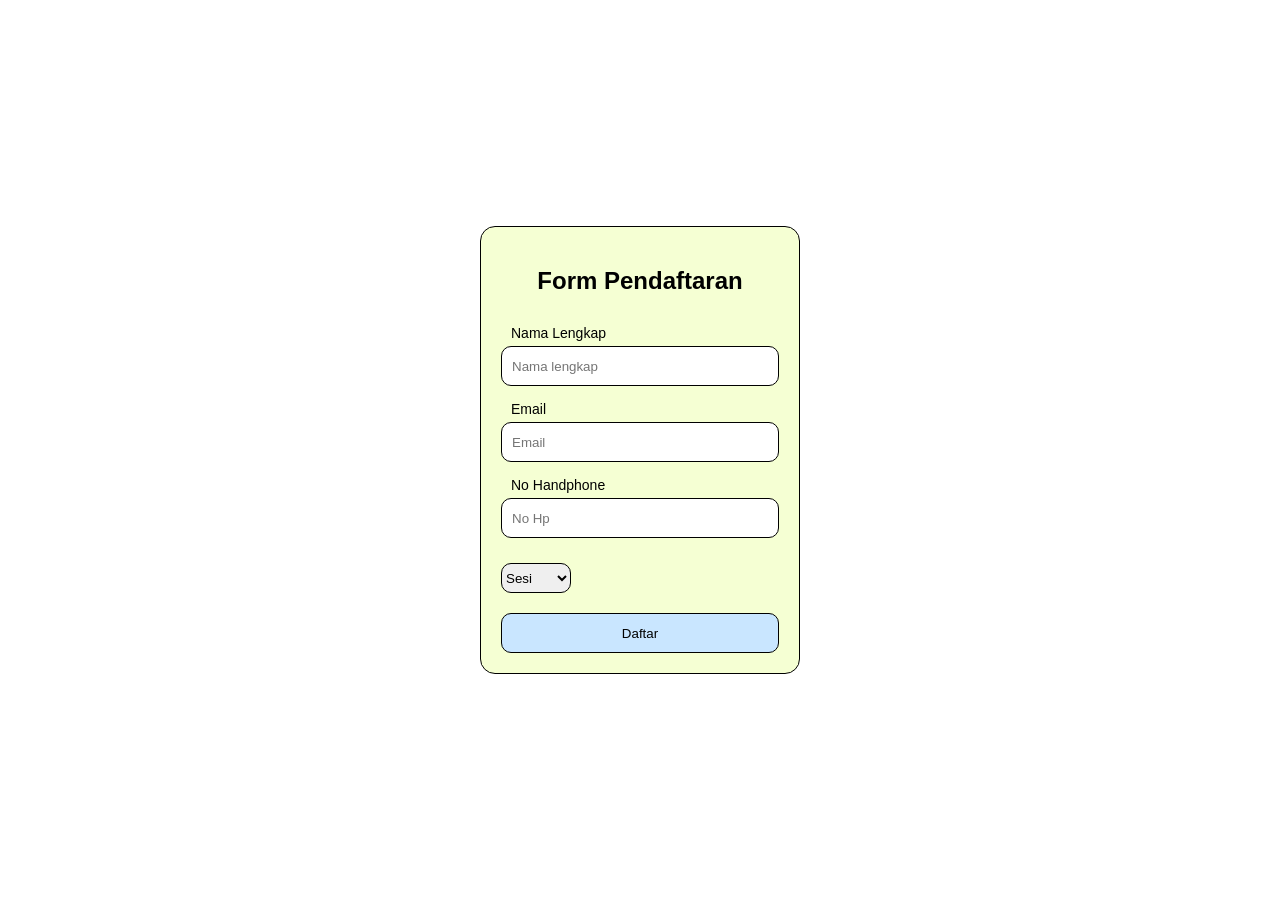
<file: index.html>
<!DOCTYPE html>
<html lang="en">
<head>
    <meta charset="UTF-8">
    <meta name="viewport" content="width=device-width, initial-scale=1.0">
    <link rel="stylesheet" href="style.css">

    <script src="https://code.jquery.com/jquery-3.7.1.min.js"></script>

    <title>Document</title>
</head>
<body>
    <div class="box-data">

        <h2>
            Form Pendaftaran
        </h2>

        <div class="nama">
            <label for="nama">Nama Lengkap</label>
            <input type="text" id="nama" placeholder="Nama lengkap">
            <small id="peringatanNama"></small>
        </div>
       
        <div class="email">
            <label for="email">Email</label>
            <input type="email" id="email" placeholder="Email">
            <small id="peringatanEmail"></small>
        </div>

        <div class="no">
            <label for="no-hp">No Handphone</label>
            <input type="text" id="hp" placeholder="No Hp">
            <small id="peringatanNo"></small>
        </div>


        <select name="sesi" id="sesi">

            <option value="">Sesi</option>
            <option value="Pagi">Pagi</option>
            <option value="Sore">Sore</option>
            <option value="Malam">Malam</option>
        </select>

        <button class="submit">
            Daftar
        </button>
    </div>

    <script src="script.js"></script>
</body>
</html>
</file>
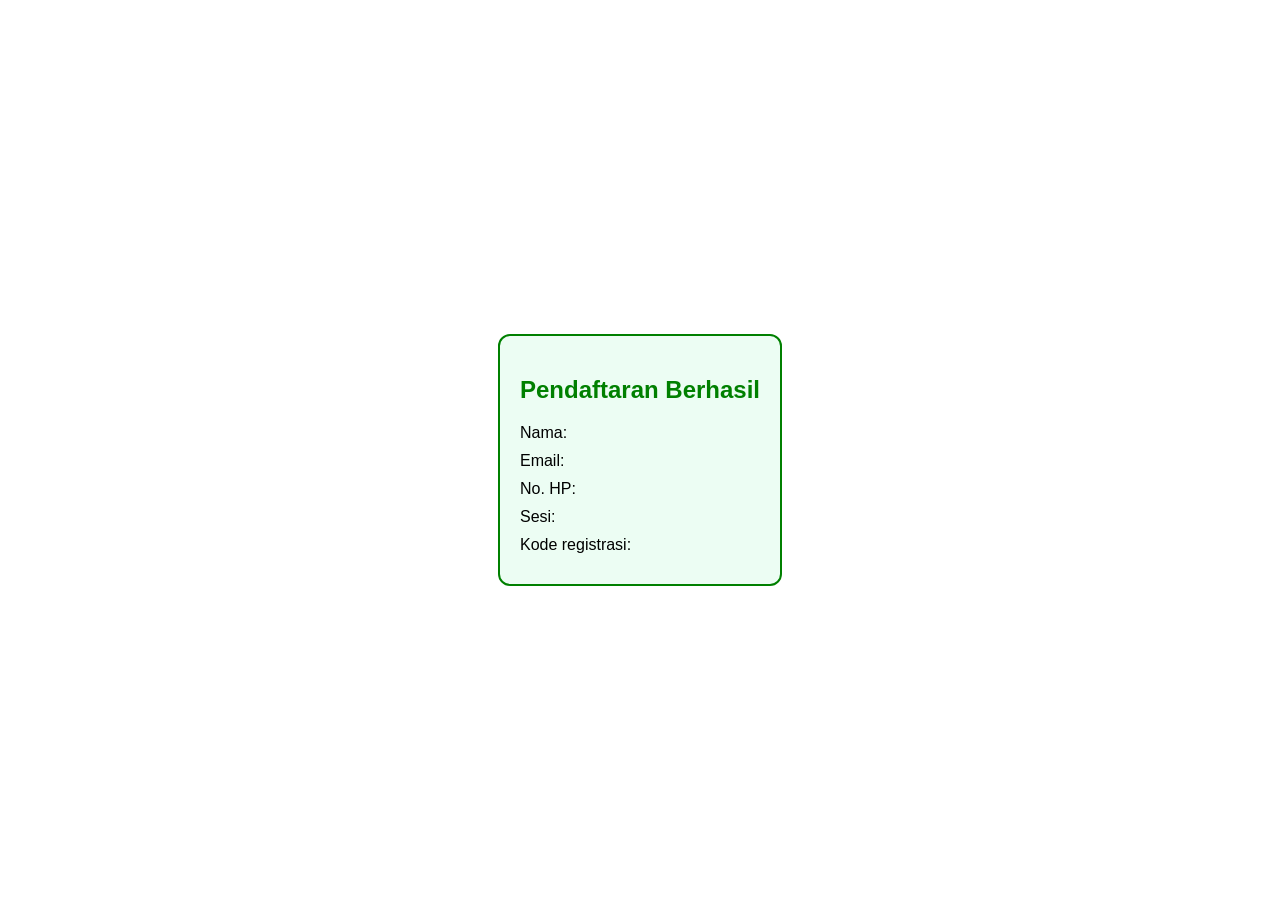
<file: valid.html>
<!DOCTYPE html>
<html lang="en">

<head>
    <meta charset="UTF-8">
    <meta name="viewport" content="width=device-width, initial-scale=1.0">

    <link rel="stylesheet" href="style.css">

    <title>Validasi</title>
</head>

<body>

    <div id="kartu">

        <h2>Pendaftaran Berhasil</h2>

        <p>Nama: <b id="hasil-nama"></b></p>
        <p>Email: <b id="hasil-email"></b></p>
        <p>No. HP: <b id="hasil-hp"></b></p>
        <p>Sesi: <b id="hasil-sesi"></b></p>
        <p>Kode registrasi: <b id="hasil-kode"></b></p>

    </div>

    <script src="https://code.jquery.com/jquery-3.7.1.min.js"></script>
    <script src="script.js"></script>

</body>

</html>
</file>
<file: style.css>
*{
    margin: 0;
    padding: 0;
    font-family: "Poppins", sans-serif;
    box-sizing: border-box;

}

body{
    display: flex;
    align-items: center;
    justify-content: center;
    height: 100vh;
}

.box-data{
    display: flex;
    flex-direction: column;
    width: 320px;
    gap: 10px;
    padding: 20px;
    background-color: rgb(245, 255, 211);
    border-radius: 15px;
    height: auto;
    border: 1px black solid;
}

.box-data input{
    height: 40px;
    border-radius: 10px;
    border: 1px black solid;
    margin-top: 5px;
    padding-left: 10px;
}

.box-data label{
    margin-left: 10px;
}

.box-data ::placeholder{
    padding-left: 0px;
}

.box-data select{
    margin-top: 10px;
    width: 70px;
    height: 30px;
    border-radius: 10px;
    border: 1px black solid;
}

.box-data label{
    font-size: 14px;
}

.nama{
    display: flex;
    flex-direction: column;
}

.email{
    display: flex;
    flex-direction: column;
}

.no{
    display: flex;
    flex-direction: column;
}

h2{
    display: flex;
    justify-content: center;
    margin: 20px 0;
}

.box-data .submit{
    height: 40px;
    border: 1px solid black;
    border-radius: 10px;
    margin-top: 10px;
    background-color: rgb(201, 230, 255);
    font-weight: 400;
}

.submit:hover{
    background-color: rgb(70, 168, 255);
    color: #ecfdf3;
}

#kartu {
    display: none;            
    margin-top: 20px;
    padding: 20px;
    background: #ecfdf3;
    border: 2px solid green;
    border-radius: 12px;
  }

#kartu p {
    margin: 10px 0;
    font-size: 16px;
  }
  
#kartu h2 {
    color: green;
  }

#peringatanNama {
    color: red;
    margin-top: 5px;
}

#peringatanEmail {
    color: red;
    margin-top: 5px;
}

#peringatanNo {
    color: red;
    margin-top: 5px;
}

.submit a{
    text-decoration: none;
    color: black;
}
</file>
